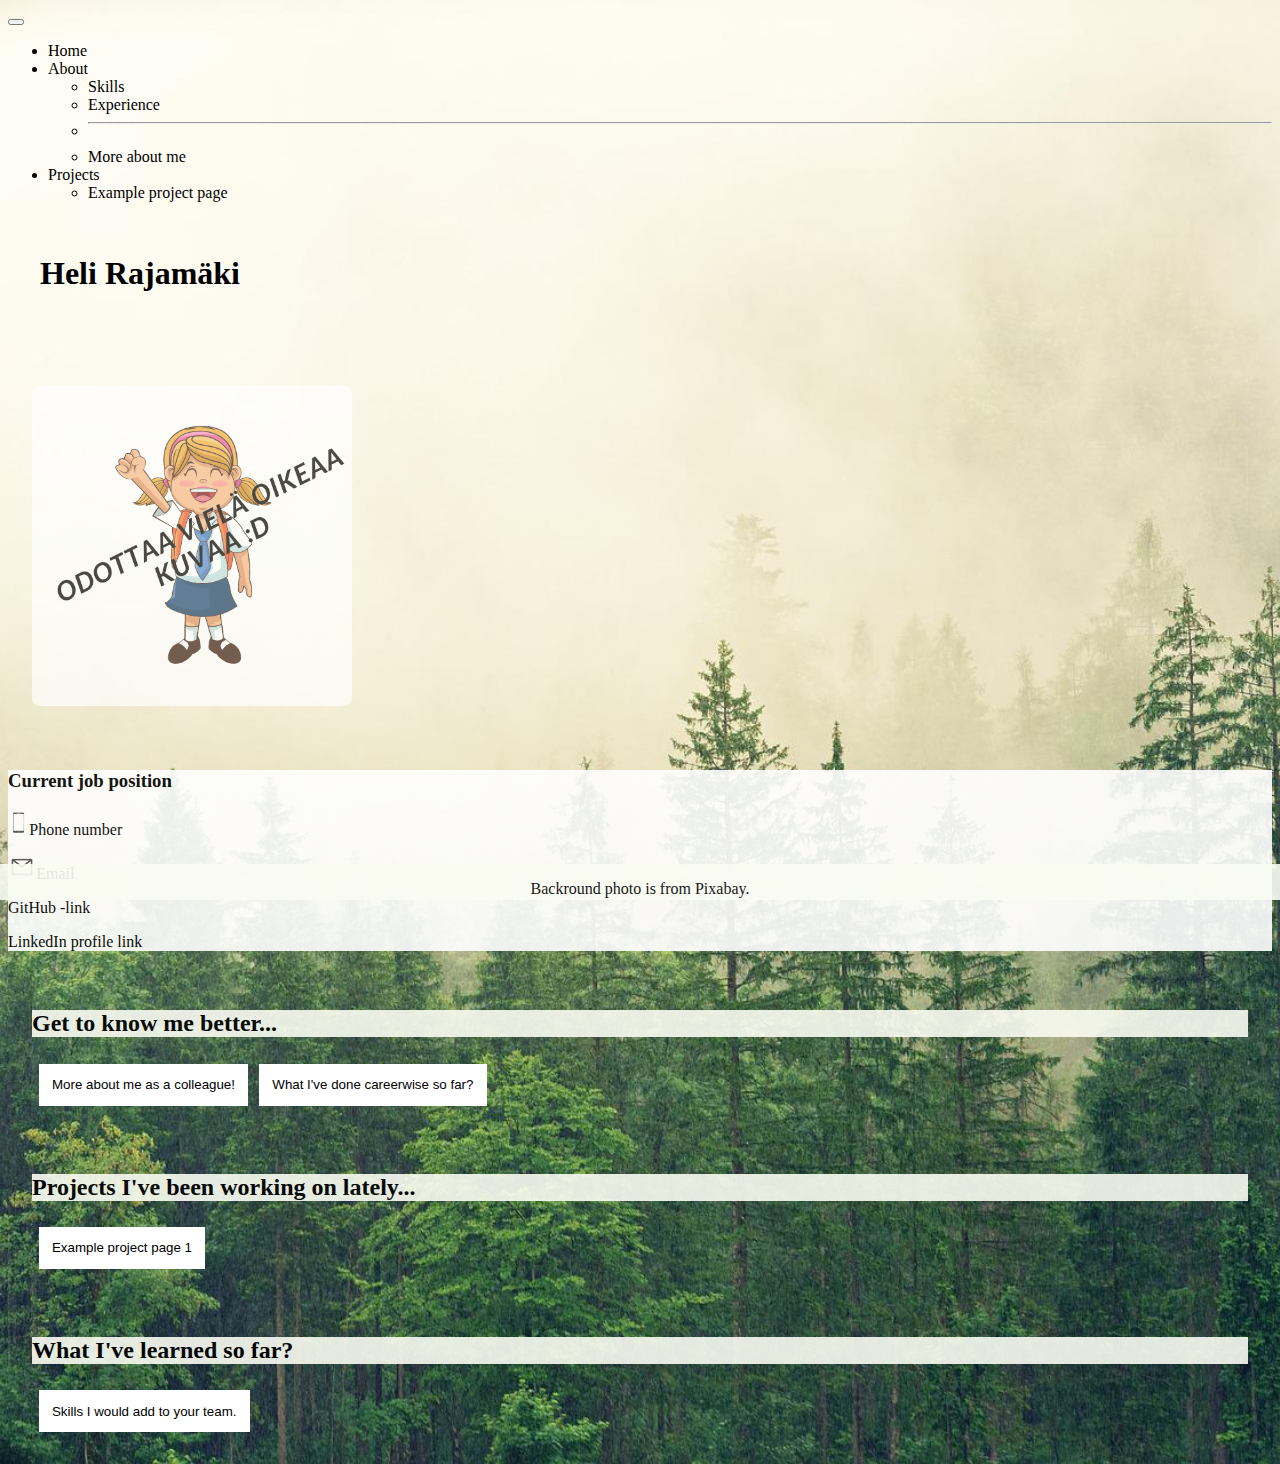
<file: bootstrap-teht/index.html>
<!doctype html>
<html lang="en">
  <head>
    <!-- Required meta tags -->
    <meta charset="utf-8">
    <meta name="viewport" content="width=device-width, initial-scale=1">

    <!-- Bootstrap CSS -->
    <link href="https://cdn.jsdelivr.net/npm/bootstrap@5.1.3/dist/css/bootstrap.min.css" rel="stylesheet" integrity="sha384-1BmE4kWBq78iYhFldvKuhfTAU6auU8tT94WrHftjDbrCEXSU1oBoqyl2QvZ6jIW3" crossorigin="anonymous">

    <!-- Loin itselleni cv-/portfoliosivun, itse sisältö ei ole vielä ihan valmis, mutta koodit ja koodien asettelut on kuten pitäisi. Bootstrapia
    on käytetty Navbareissa jokaisella sivulla sekä myös alasivuilla on hyödynnetty Accordionia, buttonit taas täällä etusivulla alempana. -->
    <title>Bootstrap-tehtävä</title>
    <!-- <link rel="stylesheet" href="css/styles.css"> -->

    <!-- Sassia on käytetty etusivun tyylitiedostoissa, etusivun CSS tiedostosta löytyy myös käytetyt selektorit >, []. -->

    <link rel="stylesheet" href="./css/scss/built-styles.css">

    <!-- Tämän sivun javascript-tiedostossa kurssin javascript-tehtävään liittyvää koodia! Kommentoinnit siitä js-tiedoston puolella. -->

    <script src="./javascript/javascript.js" defer></script>

    <!-- Tehtävä 3.1 Bootstrap: 
      
    Requirements:

    At least 3 pages that have different layouts (different amount of columns etc). Note that even though the layouts differ, maintain consistency in the style.
    Use at least following Bootstrap components: buttons, accordion and navbar. Feel free to choose other components as well. 
  
    Etusivu on 1. erilaisella layoutilla oleva sivu, jossa hyödynnetty Bootstrapia (Navbar & Buttonit).-->
    
  </head>
  <body>
      <!-- Bootstrap Navbar. -->
    <nav class="navbar navbar-expand-lg navbar-light bg-transparent">
        <div class="container-fluid">
          <a class="navbar-brand" href="#"></a>
          <button class="navbar-toggler" type="button" data-bs-toggle="collapse" data-bs-target="#navbarSupportedContent" aria-controls="navbarSupportedContent" aria-expanded="false" aria-label="Toggle navigation">
            <span class="navbar-toggler-icon"></span>
          </button>
          <div class="collapse navbar-collapse" id="navbarSupportedContent">
            <ul class="navbar-nav me-auto mb-2 mb-lg-0">
              <li class="nav-item">
                <a class="nav-link active" aria-current="page" href="#">Home</a>
              </li>
              <li class="nav-item dropdown">
                <a class="nav-link dropdown-toggle" href="#" id="navbarDropdown" role="button" data-bs-toggle="dropdown" aria-expanded="false">
                  About
                </a>
                <ul class="dropdown-menu" aria-labelledby="navbarDropdown">
                  <li><a class="dropdown-item" href="./pages/skills.html">Skills</a></li>
                  <li><a class="dropdown-item" href="./pages/experience.html">Experience</a></li>
                  <li><hr class="dropdown-divider"></li>
                  <li><a class="dropdown-item" href="./pages/aboutme.html">More about me</a></li>
                </ul>
              </li>
              <li class="nav-item dropdown">
                <a class="nav-link dropdown-toggle" href="#" id="navbarDropdown" role="button" data-bs-toggle="dropdown" aria-expanded="false">
                   Projects
                </a>
                <ul class="dropdown-menu" aria-labelledby="navbarDropdown">
                  <li><a class="dropdown-item" href="./pages/projectpageone.html">Example project page</a></li>
                  <!-- <li><a class="dropdown-item" href="#">Add some projects</a></li>
                  <li><hr class="dropdown-divider"></li>
                  <li><a class="dropdown-item" href="#">Other projects to mention</a></li> -->
                </ul>
              </li>
            </ul>
          </div>
        </div>
      </nav>
    <h1>Heli Rajamäki</h1>
    <div class="container">
        <div class="row">
          <div id = "mouseOut" class="col-md-4" onmouseout="mouseOutFunc()">
                <p><img src = "./images/skills/ODOTTAA VIELÄ OIKEAA KUVAA D.png" id = "profile_pic" onmouseenter="mouseEnterFunc()"></p>
            </div>
            <div class="col-md-8">
                <h2 id = "programmingQuote"></h2>
                <h3>Current job position</h3>
                <p><img src="./images/skills/phone.png">Phone number</p>
                <p><img src="./images/skills/email.png">Email</p>
                <p>GitHub -link</p>
                <p>LinkedIn profile link</p>
            </div>
        </div>
        <div class="row">
            <div class="col-md-4">
                <h2>Get to know me better...</h2>
                <!-- Buttoneiden koodeissa hyödynnetty bootstrapia. -->
                <button type="button" class="btn btn-light" target="button"><a href="./pages/aboutme.html">More about me as a colleague!</a></button>
                <button type="button" class="btn btn-light" target="button"><a href="./pages/experience.html">What I've done careerwise so far?</a></button>
            </div>
            <div class="col-md-4">
                <h2>Projects I've been working on lately...</h2>
                <button type="button" class="btn btn-light" target="button"><a href="./pages/projectpageone.html">Example project page 1</a></button>
            </div>
            <div class="col-md-4">
                <h2>What I've learned so far?</h2>
                <button type="button" class="btn btn-light" target="button"><a href="./pages/skills.html">Skills I would add to your team.</a></button>
            </div>
    </div>



    <div id = "footer">
        <p>Backround photo is from <a href="https://pixabay.com/fi/photos/mets%c3%a4-puita-sumu-havupuut-m%c3%a4nty-3622519/">Pixabay.</a></p>
    </div>

    <!-- Optional JavaScript; choose one of the two! -->

    <!-- Option 1: Bootstrap Bundle with Popper
    <script src="https://cdn.jsdelivr.net/npm/bootstrap@5.1.3/dist/js/bootstrap.bundle.min.js" integrity="sha384-ka7Sk0Gln4gmtz2MlQnikT1wXgYsOg+OMhuP+IlRH9sENBO0LRn5q+8nbTov4+1p" crossorigin="anonymous"></script> -->

    <!-- Option 2: Separate Popper and Bootstrap JS -->
    <script src="https://cdn.jsdelivr.net/npm/@popperjs/core@2.10.2/dist/umd/popper.min.js" integrity="sha384-7+zCNj/IqJ95wo16oMtfsKbZ9ccEh31eOz1HGyDuCQ6wgnyJNSYdrPa03rtR1zdB" crossorigin="anonymous"></script>
    <script src="https://cdn.jsdelivr.net/npm/bootstrap@5.1.3/dist/js/bootstrap.min.js" integrity="sha384-QJHtvGhmr9XOIpI6YVutG+2QOK9T+ZnN4kzFN1RtK3zEFEIsxhlmWl5/YESvpZ13" crossorigin="anonymous"></script>
  </body>
</html>
</file>
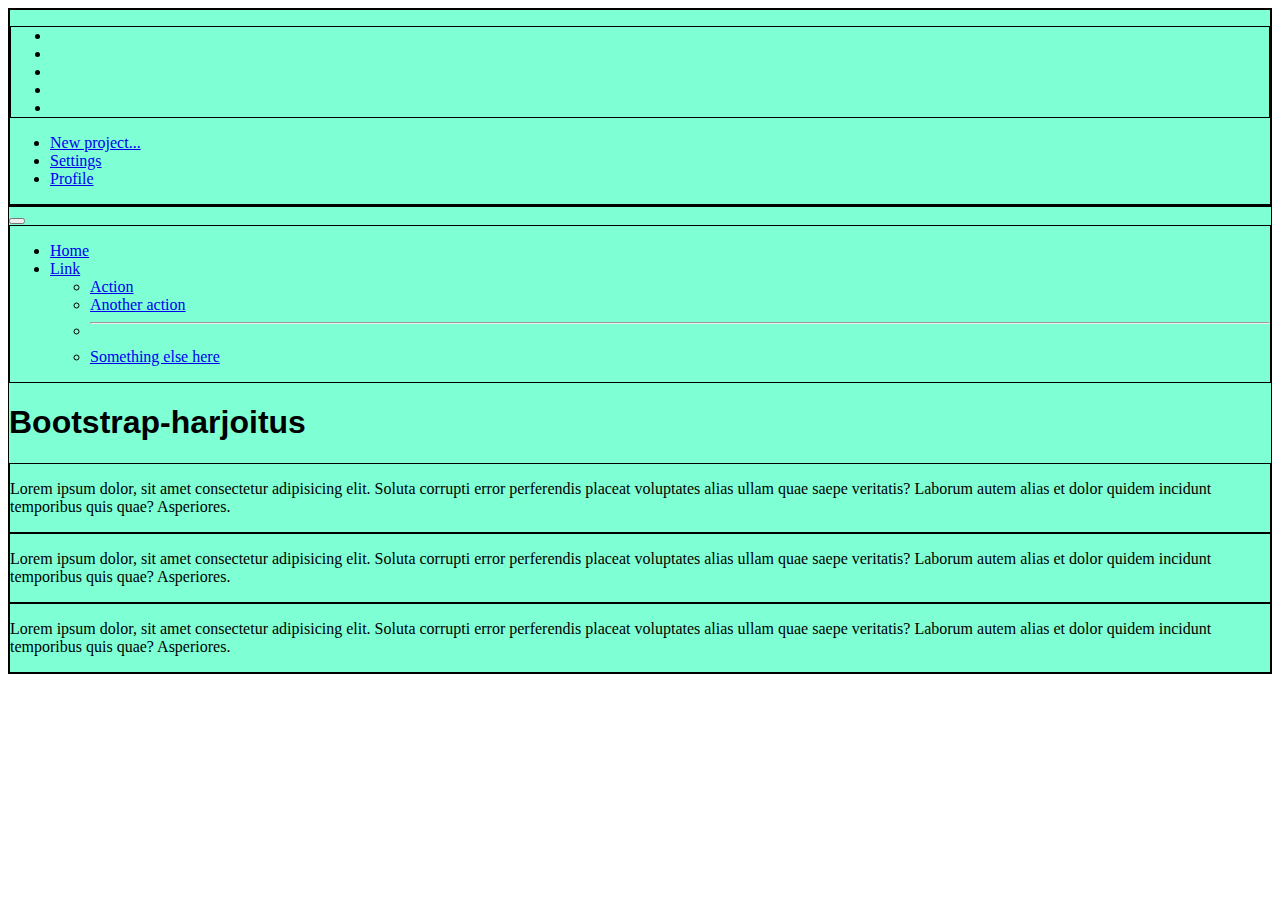
<file: bootstrap3103/index.html>
<!DOCTYPE html>
<html lang="en">
<head>
    <meta charset="UTF-8">
    <meta http-equiv="X-UA-Compatible" content="IE=edge">
    <meta name="viewport" content="width=device-width, initial-scale=1.0">
    <title>Bootstrap-harjoitus</title>
    <!-- Bootstrap CSS file -->
    <link href="https://cdn.jsdelivr.net/npm/bootstrap@5.1.3/dist/css/bootstrap.min.css" 
    rel="stylesheet" integrity="sha384-1BmE4kWBq78iYhFldvKuhfTAU6auU8tT94WrHftjDbrCEXSU1oBoqyl2QvZ6jIW3" 
    crossorigin="anonymous">
    <link rel = "stylesheet" href = "styles.css">
</head>
<body>
    <div class="container-fluid">
    <div class="row">
        <div class="col-sm-auto bg-light sticky-top">
            <div class="d-flex flex-sm-column flex-row flex-nowrap bg-light align-items-center sticky-top">
                <a href="/" class="d-block p-3 link-dark text-decoration-none" title="" data-bs-toggle="tooltip" data-bs-placement="right" data-bs-original-title="Icon-only">
                    <i class="bi-bootstrap fs-1"></i>
                </a>
                <ul class="nav nav-pills nav-flush flex-sm-column flex-row flex-nowrap mb-auto mx-auto text-center align-items-center">
                    <li class="nav-item">
                        <a href="#" class="nav-link py-3 px-2" title="" data-bs-toggle="tooltip" data-bs-placement="right" data-bs-original-title="Home">
                            <i class="bi-house fs-1"></i>
                        </a>
                    </li>
                    <li>
                        <a href="#" class="nav-link py-3 px-2" title="" data-bs-toggle="tooltip" data-bs-placement="right" data-bs-original-title="Dashboard">
                            <i class="bi-speedometer2 fs-1"></i>
                        </a>
                    </li>
                    <li>
                        <a href="#" class="nav-link py-3 px-2" title="" data-bs-toggle="tooltip" data-bs-placement="right" data-bs-original-title="Orders">
                            <i class="bi-table fs-1"></i>
                        </a>
                    </li>
                    <li>
                        <a href="#" class="nav-link py-3 px-2" title="" data-bs-toggle="tooltip" data-bs-placement="right" data-bs-original-title="Products">
                            <i class="bi-heart fs-1"></i>
                        </a>
                    </li>
                    <li>
                        <a href="#" class="nav-link py-3 px-2" title="" data-bs-toggle="tooltip" data-bs-placement="right" data-bs-original-title="Customers">
                            <i class="bi-people fs-1"></i>
                        </a>
                    </li>
                </ul>
                <div class="dropdown">
                    <a href="#" class="d-flex align-items-center justify-content-center p-3 link-dark text-decoration-none dropdown-toggle" id="dropdownUser3" data-bs-toggle="dropdown" aria-expanded="false">
                        <i class="bi-person-circle h2"></i>
                    </a>
                    <ul class="dropdown-menu text-small shadow" aria-labelledby="dropdownUser3">
                        <li><a class="dropdown-item" href="#">New project...</a></li>
                        <li><a class="dropdown-item" href="#">Settings</a></li>
                        <li><a class="dropdown-item" href="#">Profile</a></li>
                    </ul>
                </div>
            </div>
        </div>
        <div class="col-sm p-3 min-vh-100">
            <!-- content -->

    <nav class="navbar navbar-expand-lg navbar-light bg-light">
        <div class="container-fluid">
          <a class="navbar-brand" href="#"></a>
          <button class="navbar-toggler" type="button" data-bs-toggle="collapse" data-bs-target="#navbarSupportedContent" aria-controls="navbarSupportedContent" aria-expanded="false" aria-label="Toggle navigation">
            <span class="navbar-toggler-icon"></span>
          </button>
          <div class="collapse navbar-collapse" id="navbarSupportedContent">
            <ul class="navbar-nav me-auto mb-2 mb-lg-0">
              <li class="nav-item">
                <a class="nav-link active" aria-current="page" href="#">Home</a>
              </li>
              <li class="nav-item">
                <a class="nav-link" href="#">Link</a>
              </li>
                <ul class="dropdown-menu" aria-labelledby="navbarDropdown">
                  <li><a class="dropdown-item" href="#">Action</a></li>
                  <li><a class="dropdown-item" href="#">Another action</a></li>
                  <li><hr class="dropdown-divider"></li>
                  <li><a class="dropdown-item" href="#">Something else here</a></li>
                </ul>
              </li>
            </ul>
          </div>
        </div>
      </nav>
    <h1>Bootstrap-harjoitus</h1>
    <div class = "container">
        <div class = "row">
            <div class = "col-md-6">
                <p>Lorem ipsum dolor, sit amet consectetur adipisicing elit. 
                Soluta corrupti error perferendis placeat voluptates alias ullam quae saepe veritatis? 
                Laborum autem alias et dolor quidem incidunt temporibus quis quae? Asperiores.</p>
                </div>
            <div class = "col-md-3">
                    <p>Lorem ipsum dolor, sit amet consectetur adipisicing elit. 
                    Soluta corrupti error perferendis placeat voluptates alias ullam quae saepe veritatis? 
                    Laborum autem alias et dolor quidem incidunt temporibus quis quae? Asperiores.</p>
                    </div>
            <div class = "col-md-3">
                        <p>Lorem ipsum dolor, sit amet consectetur adipisicing elit. 
                        Soluta corrupti error perferendis placeat voluptates alias ullam quae saepe veritatis? 
                        Laborum autem alias et dolor quidem incidunt temporibus quis quae? Asperiores.</p>
                        </div>
        </div>
    </div>
    <!-- Bootstrap JS file -->
    <script src="https://cdn.jsdelivr.net/npm/bootstrap@5.1.3/dist/js/bootstrap.bundle.min.js" 
    integrity="sha384-ka7Sk0Gln4gmtz2MlQnikT1wXgYsOg+OMhuP+IlRH9sENBO0LRn5q+8nbTov4+1p" 
    crossorigin="anonymous"></script>

</div>
</div>
</div>

</body>
</html>
</file>
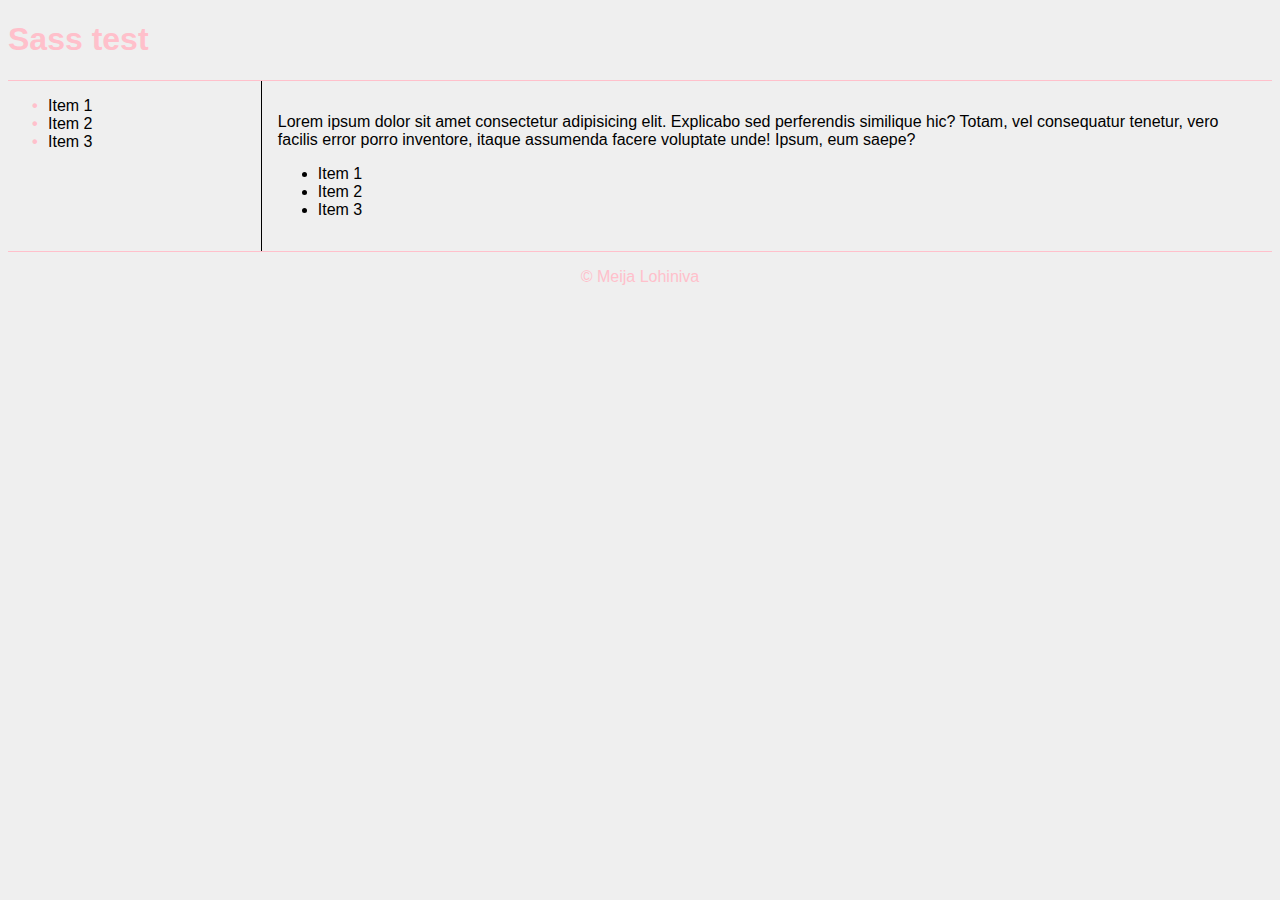
<file: sass1204/index.html>
<!DOCTYPE html>
<html lang="en">
<head>
    <meta charset="UTF-8">
    <meta http-equiv="X-UA-Compatible" content="IE=edge">
    <meta name="viewport" content="width=device-width, initial-scale=1.0">
    <title>Sass test</title>
    <link rel="stylesheet" href="css/styles.css">
    <!--<link rel="stylesheet" href="/css/scss/styles_processed.css">-->
</head>
<body>
    <header>
        <h1>Sass test</h1>
    </header>
    <main>
        <div class="left">
            <ul>
                <li>Item 1</li>
                <li>Item 2</li>
                <li>Item 3</li>
            </ul>
        </div>
        <div class="right">
            <div>
                <p>Lorem ipsum dolor sit amet consectetur adipisicing elit. Explicabo sed perferendis similique hic? Totam, vel consequatur tenetur, vero facilis error porro inventore, itaque assumenda facere voluptate unde! Ipsum, eum saepe?</p>
                <ul>
                    <li>Item 1</li>
                    <li>Item 2</li>
                    <li>Item 3</li>
                </ul>
            </div>
        </div>
    </main>
    <footer>
        <span>&copy; Meija Lohiniva</span>
    </footer>
</body>
</html>
</file>
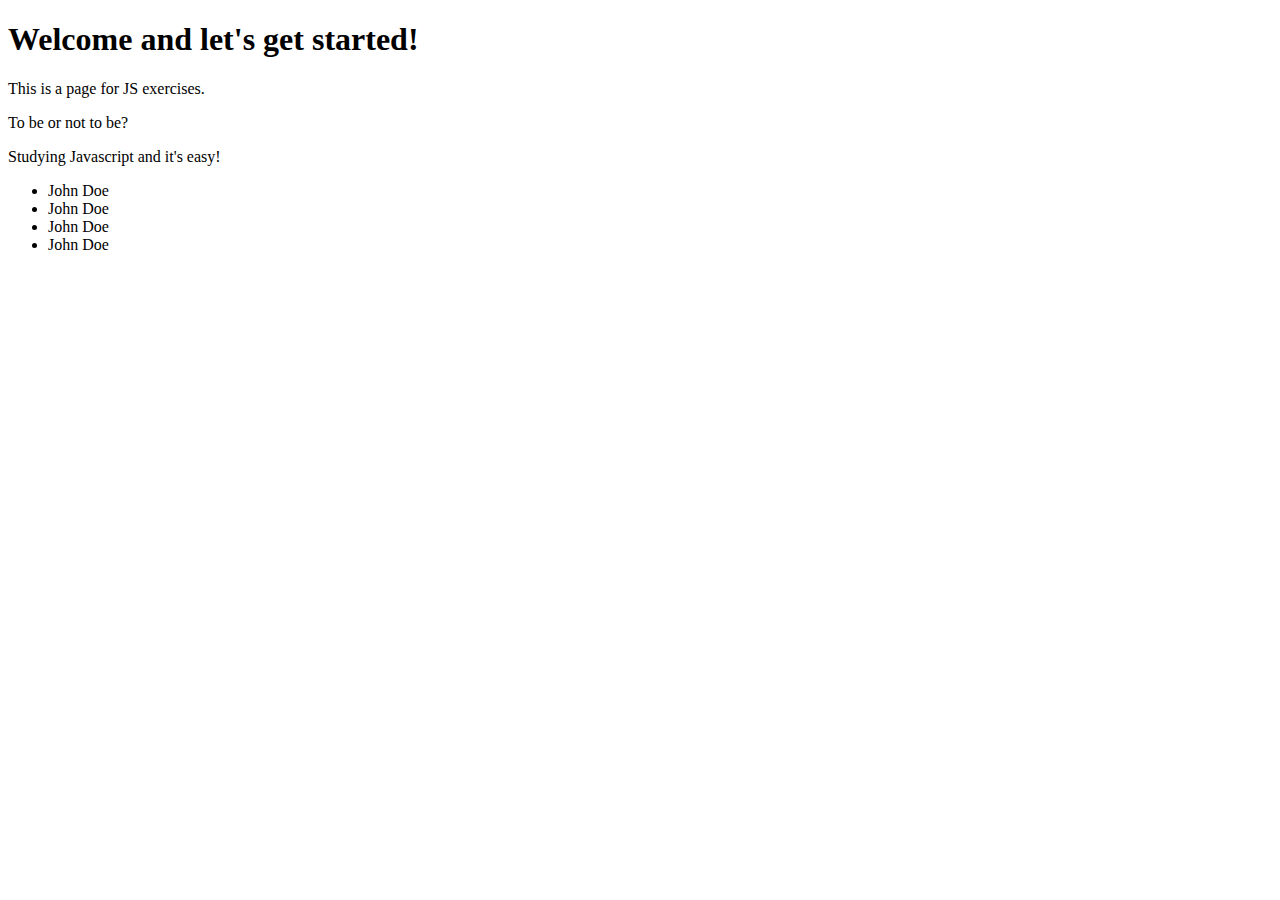
<file: luennoilla tehtyjä tehtäviä/Document.html>
<!DOCTYPE html>
<!-- saved from url=(0089)https://moodle.oulu.fi/pluginfile.php/1097564/mod_resource/content/2/domManipulation.html -->
<html lang="en"><head><meta http-equiv="Content-Type" content="text/html; charset=UTF-8">
    
    <meta http-equiv="X-UA-Compatible" content="IE=edge">
    <meta name="viewport" content="width=device-width, initial-scale=1.0">
    <title>Document</title>
    <script src="code.js" defer></script>
</head>
<body>
    <div id="content">
        <h1>Welcome and let's get started!</h1>

        <p>This is a page for JS exercises. </p>

        <article>
            <p class="basic">To be or not to be?</p>
            <p>Studying Javascript and it's easy!</p>
        </article>

        <ul>
            <li class="basic">January</li>
            <li>February</li>
            <li>March</li>
            <li>April</li>
        </ul>
    </div>

</body></html>
</file>
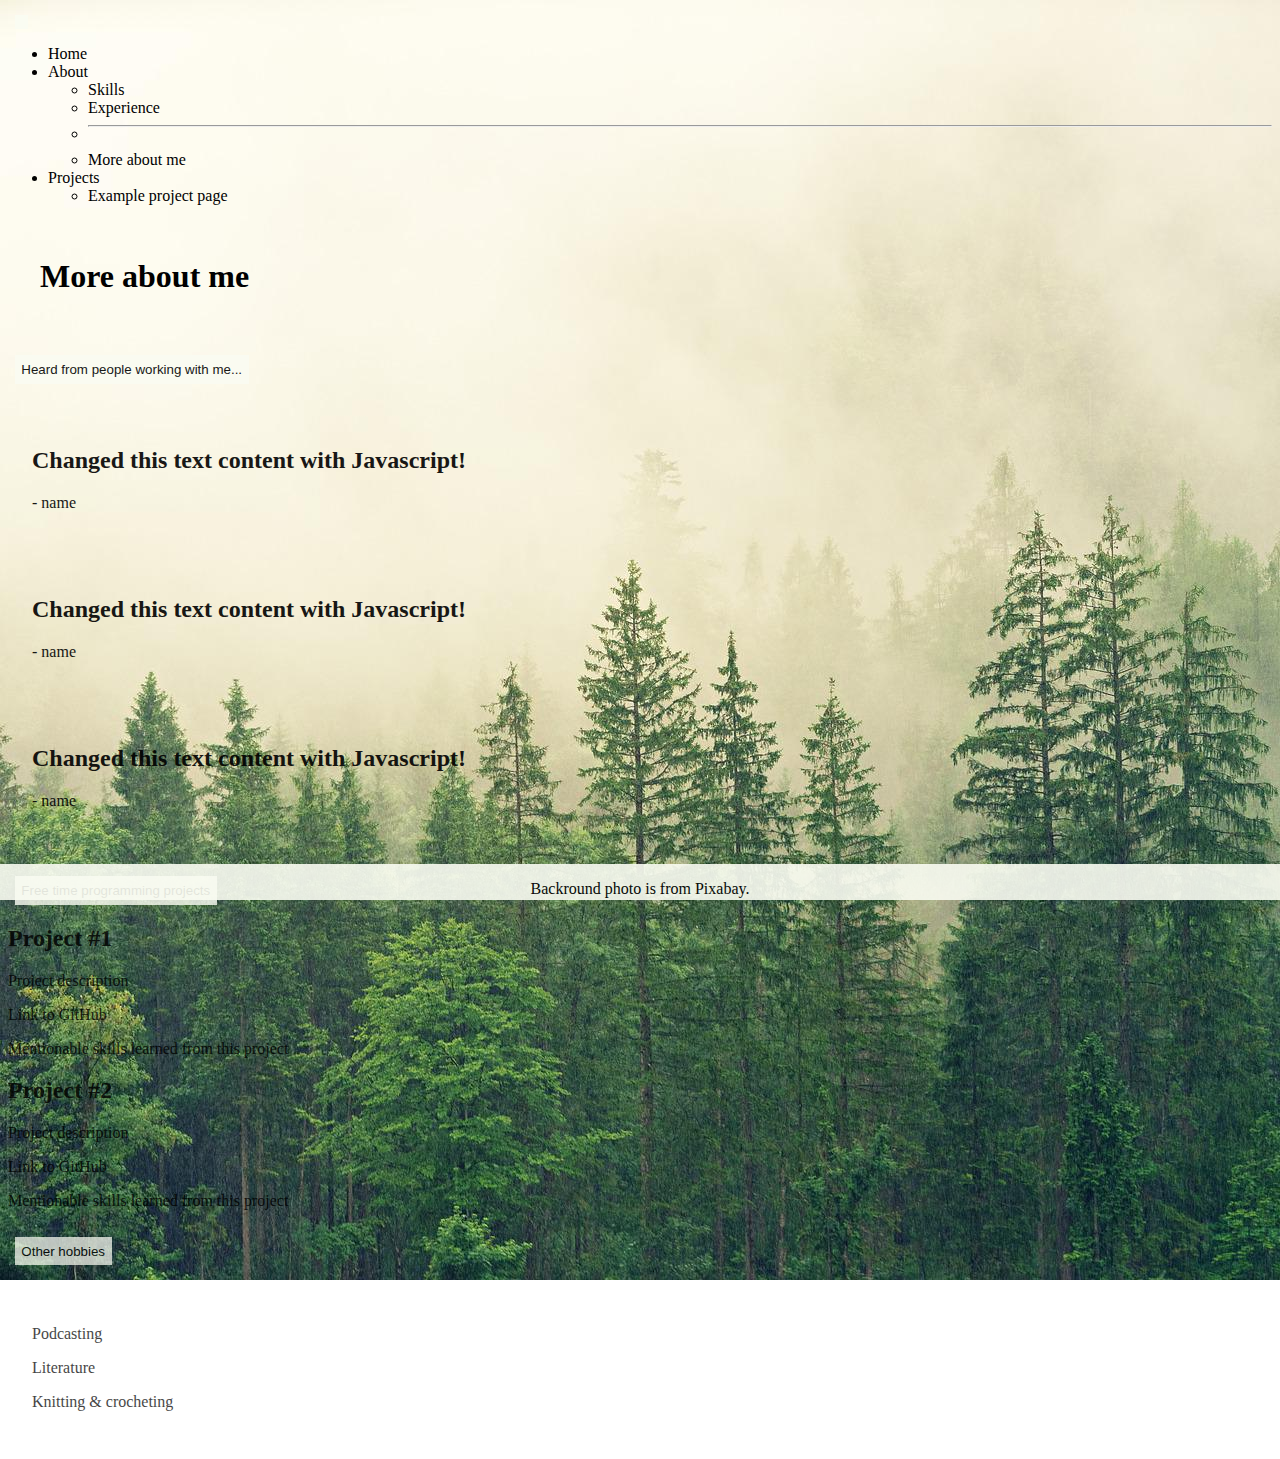
<file: bootstrap-teht/pages/aboutme.html>
<!doctype html>
<html lang="en">
  <head>
    <!-- Required meta tags -->
    <meta charset="utf-8">
    <meta name="viewport" content="width=device-width, initial-scale=1">

    <!-- Bootstrap CSS -->
    <link href="https://cdn.jsdelivr.net/npm/bootstrap@5.1.3/dist/css/bootstrap.min.css" rel="stylesheet" integrity="sha384-1BmE4kWBq78iYhFldvKuhfTAU6auU8tT94WrHftjDbrCEXSU1oBoqyl2QvZ6jIW3" crossorigin="anonymous">

       <!-- Sivun asettelu tehty vain Bootstrapin accordionin avulla, niiden alla tosin hyödynnetty vielä rivitystä ja kolumneja koodissa. -->
    <title>Bootstrap-tehtävä</title>
    <link rel="stylesheet" href="../pages/pages css/pagestyles.css">
    <script src="../pages/js/code.js" defer></script>

    <!-- Tehtävä 3.1 Bootstrap: 
      
    Requirements:

    At least 3 pages that have different layouts (different amount of columns etc). Note that even though the layouts differ, maintain consistency in the style.
    Use at least following Bootstrap components: buttons, accordion and navbar. Feel free to choose other components as well. 
  
    About me -sivu on 2. erilaisella layoutilla oleva sivu, jossa hyödynnetty Bootstrapia (Navbar & Accordion).-->
    
  </head>
  <body>
      <!-- Bootstrap navbar. -->
    <nav class="navbar navbar-expand-lg navbar-light bg-transparent">
        <div class="container-fluid">
          <a class="navbar-brand" href="#"></a>
          <button class="navbar-toggler" type="button" data-bs-toggle="collapse" data-bs-target="#navbarSupportedContent" aria-controls="navbarSupportedContent" aria-expanded="false" aria-label="Toggle navigation">
            <span class="navbar-toggler-icon"></span>
          </button>
          <div class="collapse navbar-collapse" id="navbarSupportedContent">
            <ul class="navbar-nav me-auto mb-2 mb-lg-0">
              <li class="nav-item">
                <a class="nav-link active" aria-current="page" href="../index.html">Home</a>
              </li>
              <li class="nav-item dropdown">
                <a class="nav-link dropdown-toggle" href="#" id="navbarDropdown" role="button" data-bs-toggle="dropdown" aria-expanded="false">
                  About
                </a>
                <ul class="dropdown-menu" aria-labelledby="navbarDropdown">
                  <li><a class="dropdown-item" href="../pages/skills.html">Skills</a></li>
                  <li><a class="dropdown-item" href="../pages/experience.html">Experience</a></li>
                  <li><hr class="dropdown-divider"></li>
                  <li><a class="dropdown-item" href="../pages/aboutme.html">More about me</a></li>
                </ul>
              </li>
              <li class="nav-item dropdown">
                <a class="nav-link dropdown-toggle" href="#" id="navbarDropdown" role="button" data-bs-toggle="dropdown" aria-expanded="false">
                   Projects
                </a>
                <ul class="dropdown-menu" aria-labelledby="navbarDropdown">
                  <li><a class="dropdown-item" href="../pages/projectpageone.html">Example project page</a></li>
                  <!-- <li><a class="dropdown-item" href="#">Add some projects</a></li>
                  <li><hr class="dropdown-divider"></li>
                  <li><a class="dropdown-item" href="#">Other projects to mention</a></li> -->
                </ul>
              </li>
            </ul>
          </div>
        </div>
      </nav>
      <!-- Accordion, taas kerran sen sisäiset rivitykset ja kolumnit. -->
      <h1>More about me</h1>
      <div class="accordion accordion-flush" id="accordionFlushExample">
        <div class="accordion-item">
          <h2 class="accordion-header" id="flush-headingOne">
            <button class="accordion-button collapsed" type="button" data-bs-toggle="collapse" data-bs-target="#flush-collapseOne" aria-expanded="false" aria-controls="flush-collapseOne">
              Heard from people working with me...
            </button>
            <!-- Lainaukset, joita muokataan JavaScriptissä. -->
          </h2>
          <div id="flush-collapseOne" class="accordion-collapse collapse" aria-labelledby="flush-headingOne" data-bs-parent="#accordionFlushExample">
            <div class="accordion-body">       
              <div class="row">
                <div class="col-md-4">
                    <h2 class="quotes">"Quote 1"</h2><p>- name</p>
                </div>
                <div class="col-md-4">
                    <h2 class="quotes">"Quote 2"</h2><p>- name</p>
                </div>
                <div class="col-md-4">
                    <h2 class="quotes">Quote 3"</h2><p>- name</p>
                </div>
            </div>
          </div>
        </div>
        <div class="accordion-item">
          <h2 class="accordion-header" id="flush-headingTwo">
            <button class="accordion-button collapsed" type="button" data-bs-toggle="collapse" data-bs-target="#flush-collapseTwo" aria-expanded="false" aria-controls="flush-collapseTwo">
              Free time programming projects
            </button>
          </h2>
          <div id="flush-collapseTwo" class="accordion-collapse collapse" aria-labelledby="flush-headingTwo" data-bs-parent="#accordionFlushExample">
            <div class="accordion-body">      
                <div class="row">
                <div class="col-md-6">
                    <h2>Project #1</h2>
                        <p>Project description</p>
                        <p>Link to GitHub</p>
                        <p>Mentionable skills learned from this project</p>
                </div>
                <div class="col-md-6">
                    <h2>Project #2</h2>
                        <p>Project description</p>
                        <p>Link to GitHub</p>
                        <p>Mentionable skills learned from this project</p>
                </div>
                </div>
            </div>
        </div>
        <div class="accordion-item">
          <h2 class="accordion-header" id="flush-headingThree">
            <button class="accordion-button collapsed" type="button" data-bs-toggle="collapse" data-bs-target="#flush-collapseThree" aria-expanded="false" aria-controls="flush-collapseThree">
              Other hobbies
            </button>
          </h2>
          <div id="flush-collapseThree" class="accordion-collapse collapse" aria-labelledby="flush-headingThree" data-bs-parent="#accordionFlushExample">
            <div class="accordion-body">    
                <div class="row">
                <div class="col-md-4">
                    <p>Podcasting</p>
                    <p>Literature</p>
                    <p>Knitting & crocheting</p>
            </div>
            </div>
            </div>
          </div>
        </div>
      </div>
    </div>

    <div id = "footer">
        <p>Backround photo is from <a href="https://pixabay.com/fi/photos/mets%c3%a4-puita-sumu-havupuut-m%c3%a4nty-3622519/">Pixabay.</a></p>
    </div>

    <!-- Optional JavaScript; choose one of the two! -->

    <!-- Option 1: Bootstrap Bundle with Popper
    <script src="https://cdn.jsdelivr.net/npm/bootstrap@5.1.3/dist/js/bootstrap.bundle.min.js" integrity="sha384-ka7Sk0Gln4gmtz2MlQnikT1wXgYsOg+OMhuP+IlRH9sENBO0LRn5q+8nbTov4+1p" crossorigin="anonymous"></script> -->

    <!-- Option 2: Separate Popper and Bootstrap JS -->
    <script src="https://cdn.jsdelivr.net/npm/@popperjs/core@2.10.2/dist/umd/popper.min.js" integrity="sha384-7+zCNj/IqJ95wo16oMtfsKbZ9ccEh31eOz1HGyDuCQ6wgnyJNSYdrPa03rtR1zdB" crossorigin="anonymous"></script>
    <script src="https://cdn.jsdelivr.net/npm/bootstrap@5.1.3/dist/js/bootstrap.min.js" integrity="sha384-QJHtvGhmr9XOIpI6YVutG+2QOK9T+ZnN4kzFN1RtK3zEFEIsxhlmWl5/YESvpZ13" crossorigin="anonymous"></script>
  </body>
</html>
</file>
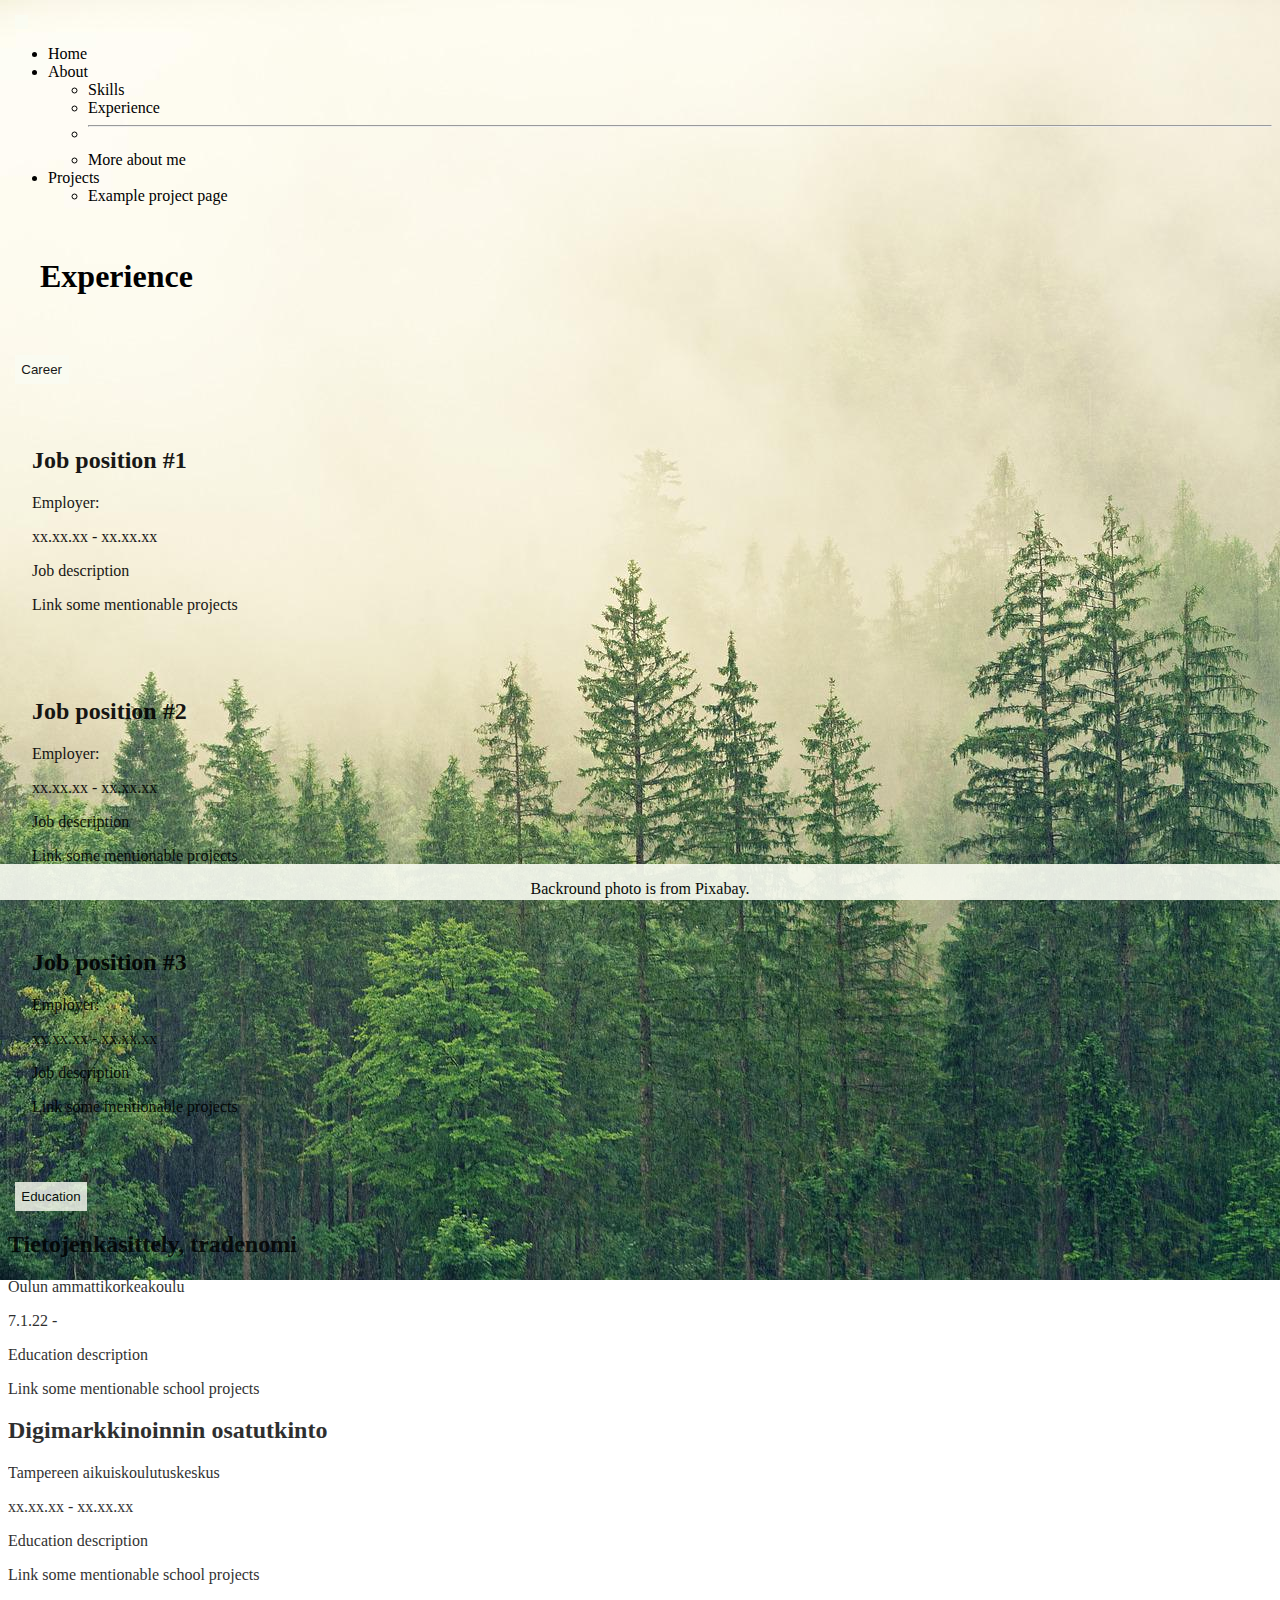
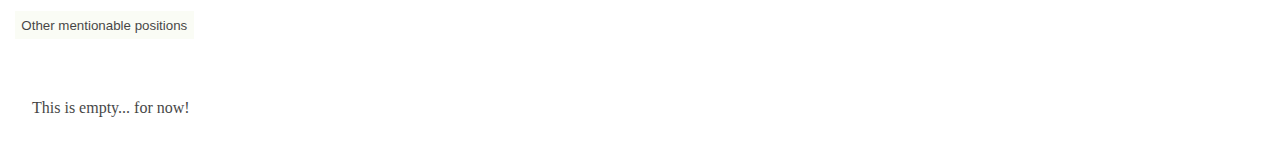
<file: bootstrap-teht/pages/experience.html>
<!doctype html>
<html lang="en">
  <head>
    <!-- Required meta tags -->
    <meta charset="utf-8">
    <meta name="viewport" content="width=device-width, initial-scale=1">

    <!-- Bootstrap CSS -->
    <link href="https://cdn.jsdelivr.net/npm/bootstrap@5.1.3/dist/css/bootstrap.min.css" rel="stylesheet" integrity="sha384-1BmE4kWBq78iYhFldvKuhfTAU6auU8tT94WrHftjDbrCEXSU1oBoqyl2QvZ6jIW3" crossorigin="anonymous">

    <!-- Sivun asettelu tehty vain Bootstrapin accordionin avulla, niiden alla tosin hyödynnetty vielä rivitystä ja kolumneja koodissa. -->
    
    <title>Bootstrap-tehtävä</title>
    <link rel="stylesheet" href="../pages/pages css/pagestyles.css">
  </head>
  <body>
      <!-- Bootstrap navbar. -->
    <nav class="navbar navbar-expand-lg navbar-light bg-transparent">
        <div class="container-fluid">
          <a class="navbar-brand" href="#"></a>
          <button class="navbar-toggler" type="button" data-bs-toggle="collapse" data-bs-target="#navbarSupportedContent" aria-controls="navbarSupportedContent" aria-expanded="false" aria-label="Toggle navigation">
            <span class="navbar-toggler-icon"></span>
          </button>
          <div class="collapse navbar-collapse" id="navbarSupportedContent">
            <ul class="navbar-nav me-auto mb-2 mb-lg-0">
              <li class="nav-item">
                <a class="nav-link active" aria-current="page" href="../index.html">Home</a>
              </li>
              <li class="nav-item dropdown">
                <a class="nav-link dropdown-toggle" href="#" id="navbarDropdown" role="button" data-bs-toggle="dropdown" aria-expanded="false">
                  About
                </a>
                <ul class="dropdown-menu" aria-labelledby="navbarDropdown">
                  <li><a class="dropdown-item" href="../pages/skills.html">Skills</a></li>
                  <li><a class="dropdown-item" href="../pages/experience.html">Experience</a></li>
                  <li><hr class="dropdown-divider"></li>
                  <li><a class="dropdown-item" href="../pages/aboutme.html">More about me</a></li>
                </ul>
              </li>
              <li class="nav-item dropdown">
                <a class="nav-link dropdown-toggle" href="#" id="navbarDropdown" role="button" data-bs-toggle="dropdown" aria-expanded="false">
                   Projects
                </a>
                <ul class="dropdown-menu" aria-labelledby="navbarDropdown">
                  <li><a class="dropdown-item" href="../pages/projectpageone.html">Example project page</a></li>
                  <!-- <li><a class="dropdown-item" href="#">Add some projects</a></li>
                  <li><hr class="dropdown-divider"></li>
                  <li><a class="dropdown-item" href="#">Other projects to mention</a></li> -->
                </ul>
              </li>
            </ul>
          </div>
        </div>
      </nav>
      <!-- Accordion, taas sen sisäiset rivitykset & kolumnit. -->
      <h1>Experience</h1>
      <div class="accordion accordion-flush" id="accordionFlushExample">
        <div class="accordion-item">
          <h2 class="accordion-header" id="flush-headingOne">
            <button class="accordion-button collapsed" type="button" data-bs-toggle="collapse" data-bs-target="#flush-collapseOne" aria-expanded="false" aria-controls="flush-collapseOne">
              Career
            </button>
          </h2>
          <div id="flush-collapseOne" class="accordion-collapse collapse" aria-labelledby="flush-headingOne" data-bs-parent="#accordionFlushExample">
            <div class="accordion-body">       <div class="row">
                <div class="col-md-4">
                    <h2>Job position #1</h2>
                        <p>Employer:</p>
                        <p>xx.xx.xx - xx.xx.xx</p>
                        <p>Job description</p>
                        <p>Link some mentionable projects</p>
                </div>
                <div class="col-md-4">
                    <h2>Job position #2</h2>
                    <p>Employer:</p>
                    <p>xx.xx.xx - xx.xx.xx</p>
                    <p>Job description</p>
                    <p>Link some mentionable projects</p>
                </div>
                <div class="col-md-4">
                    <h2>Job position #3</h2>
                    <p>Employer:</p>
                        <p>xx.xx.xx - xx.xx.xx</p>
                        <p>Job description</p>
                        <p>Link some mentionable projects</p>
                </div>
            </div>
          </div>
        </div>
        <div class="accordion-item">
          <h2 class="accordion-header" id="flush-headingTwo">
            <button class="accordion-button collapsed" type="button" data-bs-toggle="collapse" data-bs-target="#flush-collapseTwo" aria-expanded="false" aria-controls="flush-collapseTwo">
              Education
            </button>
          </h2>
          <div id="flush-collapseTwo" class="accordion-collapse collapse" aria-labelledby="flush-headingTwo" data-bs-parent="#accordionFlushExample">
            <div class="accordion-body">      
                <div class="row">
                <div class="col-md-6">
                    <h2>Tietojenkäsittely, tradenomi</h2>
                        <p>Oulun ammattikorkeakoulu</p>
                        <p>7.1.22 -</p>
                        <p>Education description</p>
                        <p>Link some mentionable school projects</p>
                </div>
                <div class="col-md-6">
                    <h2>Digimarkkinoinnin osatutkinto</h2>
                        <p>Tampereen aikuiskoulutuskeskus</p>
                        <p>xx.xx.xx - xx.xx.xx</p>
                        <p>Education description</p>
                        <p>Link some mentionable school projects</p>
                </div>
                </div>
            </div>
        </div>
        <div class="accordion-item">
          <h2 class="accordion-header" id="flush-headingThree">
            <button class="accordion-button collapsed" type="button" data-bs-toggle="collapse" data-bs-target="#flush-collapseThree" aria-expanded="false" aria-controls="flush-collapseThree">
              Other mentionable positions
            </button>
          </h2>
          <div id="flush-collapseThree" class="accordion-collapse collapse" aria-labelledby="flush-headingThree" data-bs-parent="#accordionFlushExample">
            <div class="accordion-body">    
                <div class="row">
                <div class="col-md-4">
                <p>This is empty... for now!</p>
            </div>
            </div>
            </div>
          </div>
        </div>
      </div>
    </div>

    <div id = "footer">
        <p>Backround photo is from <a href="https://pixabay.com/fi/photos/mets%c3%a4-puita-sumu-havupuut-m%c3%a4nty-3622519/">Pixabay.</a></p>
    </div>

    <!-- Optional JavaScript; choose one of the two! -->

    <!-- Option 1: Bootstrap Bundle with Popper
    <script src="https://cdn.jsdelivr.net/npm/bootstrap@5.1.3/dist/js/bootstrap.bundle.min.js" integrity="sha384-ka7Sk0Gln4gmtz2MlQnikT1wXgYsOg+OMhuP+IlRH9sENBO0LRn5q+8nbTov4+1p" crossorigin="anonymous"></script> -->

    <!-- Option 2: Separate Popper and Bootstrap JS -->
    <script src="https://cdn.jsdelivr.net/npm/@popperjs/core@2.10.2/dist/umd/popper.min.js" integrity="sha384-7+zCNj/IqJ95wo16oMtfsKbZ9ccEh31eOz1HGyDuCQ6wgnyJNSYdrPa03rtR1zdB" crossorigin="anonymous"></script>
    <script src="https://cdn.jsdelivr.net/npm/bootstrap@5.1.3/dist/js/bootstrap.min.js" integrity="sha384-QJHtvGhmr9XOIpI6YVutG+2QOK9T+ZnN4kzFN1RtK3zEFEIsxhlmWl5/YESvpZ13" crossorigin="anonymous"></script>
  </body>
</html>
</file>
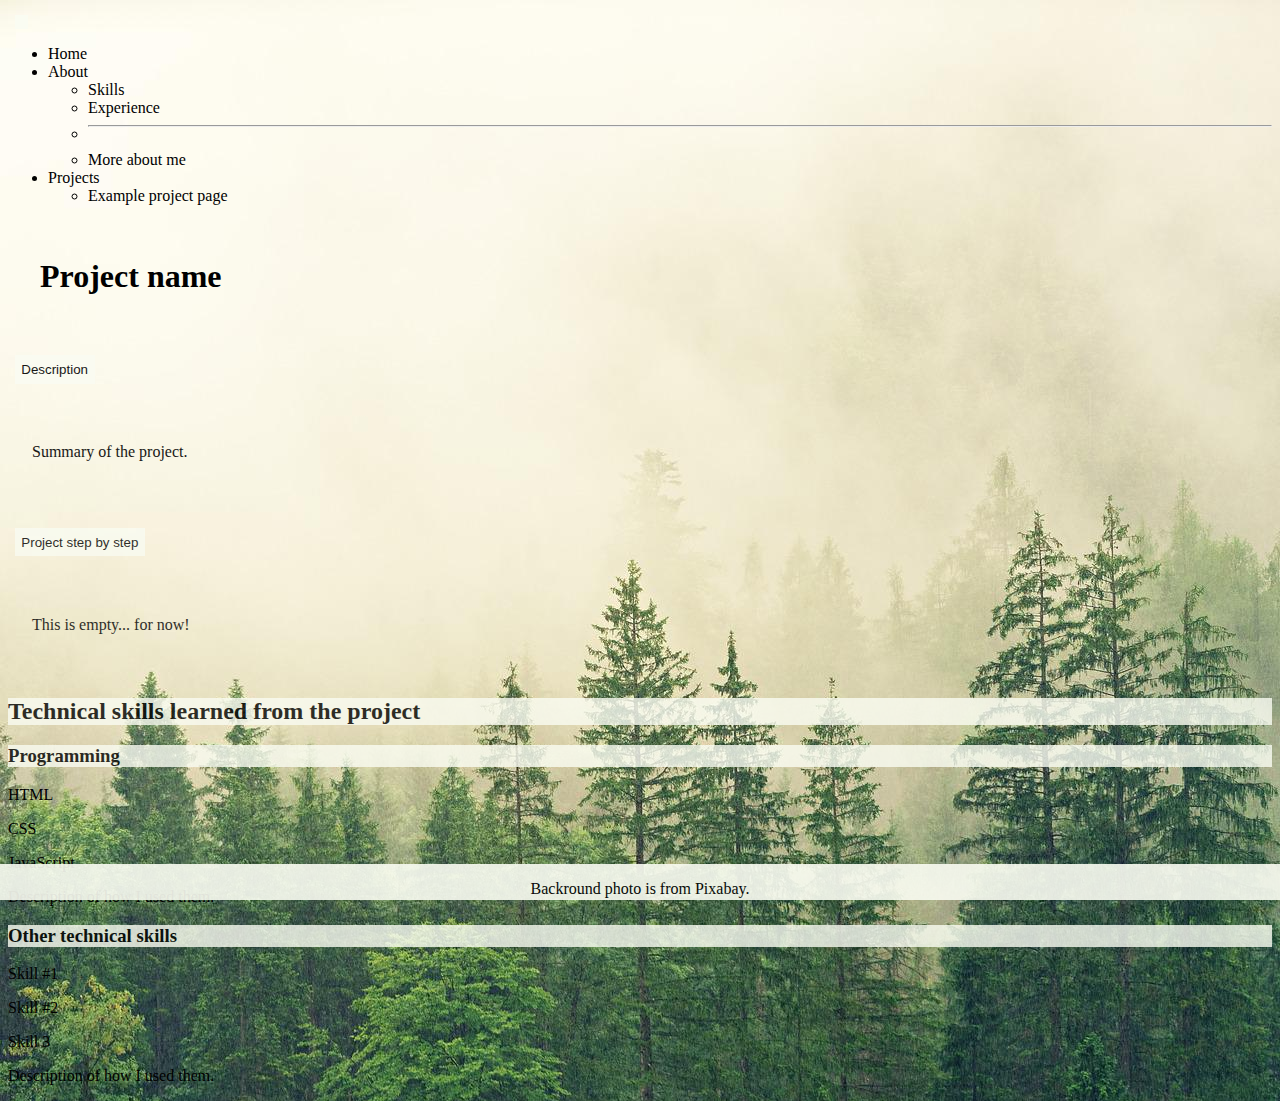
<file: bootstrap-teht/pages/projectpageone.html>
<!doctype html>
<html lang="en">
  <head>
    <!-- Required meta tags -->
    <meta charset="utf-8">
    <meta name="viewport" content="width=device-width, initial-scale=1">

    <!-- Bootstrap CSS -->
    <link href="https://cdn.jsdelivr.net/npm/bootstrap@5.1.3/dist/css/bootstrap.min.css" rel="stylesheet" integrity="sha384-1BmE4kWBq78iYhFldvKuhfTAU6auU8tT94WrHftjDbrCEXSU1oBoqyl2QvZ6jIW3" crossorigin="anonymous">
    <!-- Sivun asettelu on Bootstrapilla tehty accordion sekä rivittämisen avulla luotu kaksi vierekkäistä kolumnia sivun alas. -->
    <title>Bootstrap-tehtävä</title>
    <link rel="stylesheet" href="../pages/pages css/pagestyles.css">

    <!-- Tehtävä 3.1 Bootstrap: 
      
    Requirements:

    At least 3 pages that have different layouts (different amount of columns etc). Note that even though the layouts differ, maintain consistency in the style.
    Use at least following Bootstrap components: buttons, accordion and navbar. Feel free to choose other components as well. 
  
    Projektisivu on 3. erilaisella layoutilla oleva sivu, jossa hyödynnetty Bootstrapia (Navbar & Accordion).-->
    
  </head>
  <body>
      <!-- Bootstrapilla tehty Navbar. -->
    <nav class="navbar navbar-expand-lg navbar-light bg-transparent">
        <div class="container-fluid">
          <a class="navbar-brand" href="#"></a>
          <button class="navbar-toggler" type="button" data-bs-toggle="collapse" data-bs-target="#navbarSupportedContent" aria-controls="navbarSupportedContent" aria-expanded="false" aria-label="Toggle navigation">
            <span class="navbar-toggler-icon"></span>
          </button>
          <div class="collapse navbar-collapse" id="navbarSupportedContent">
            <ul class="navbar-nav me-auto mb-2 mb-lg-0">
              <li class="nav-item">
                <a class="nav-link active" aria-current="page" href="../index.html">Home</a>
              </li>
              <li class="nav-item dropdown">
                <a class="nav-link dropdown-toggle" href="#" id="navbarDropdown" role="button" data-bs-toggle="dropdown" aria-expanded="false">
                  About
                </a>
                <ul class="dropdown-menu" aria-labelledby="navbarDropdown">
                  <li><a class="dropdown-item" href="../pages/skills.html">Skills</a></li>
                  <li><a class="dropdown-item" href="../pages/experience.html">Experience</a></li>
                  <li><hr class="dropdown-divider"></li>
                  <li><a class="dropdown-item" href="../pages/aboutme.html">More about me</a></li>
                </ul>
              </li>
              <li class="nav-item dropdown">
                <a class="nav-link dropdown-toggle" href="#" id="navbarDropdown" role="button" data-bs-toggle="dropdown" aria-expanded="false">
                   Projects
                </a>
                <ul class="dropdown-menu" aria-labelledby="navbarDropdown">
                  <li><a class="dropdown-item" href="../pages/projectpageone.html">Example project page</a></li>
                  <!-- <li><a class="dropdown-item" href="#">Add some projects</a></li>
                  <li><hr class="dropdown-divider"></li>
                  <li><a class="dropdown-item" href="#">Other projects to mention</a></li> -->
                </ul>
              </li>
            </ul>
          </div>
        </div>
      </nav>
      <!-- Bootstrapilla tehty accordion. -->
      <h1>Project name</h1>
      <div class="accordion accordion-flush" id="accordionFlushExample">
        <div class="accordion-item">
          <h2 class="accordion-header" id="flush-headingOne">
            <button class="accordion-button collapsed" type="button" data-bs-toggle="collapse" data-bs-target="#flush-collapseOne" aria-expanded="false" aria-controls="flush-collapseOne">
              Description
            </button>
          </h2>
          <div id="flush-collapseOne" class="accordion-collapse collapse" aria-labelledby="flush-headingOne" data-bs-parent="#accordionFlushExample">
            <div class="accordion-body">       <div class="row">
                <div class="col-md-4">
                    <p>Summary of the project.</p>
                </div>
            </div>
          </div>
        </div>
        <div class="accordion-item">
          <h2 class="accordion-header" id="flush-headingThree">
            <button class="accordion-button collapsed" type="button" data-bs-toggle="collapse" data-bs-target="#flush-collapseThree" aria-expanded="false" aria-controls="flush-collapseThree">
              Project step by step
            </button>
          </h2>
          <div id="flush-collapseThree" class="accordion-collapse collapse" aria-labelledby="flush-headingThree" data-bs-parent="#accordionFlushExample">
            <div class="accordion-body">    
                <div class="row">
                <div class="col-md-4">
                <p>This is empty... for now!</p>
            </div>
            </div>
            </div>
          </div>
        </div>
      </div>
    </div>
        <!-- Sivun muu asettelu rivityksen avulla. -->
        <h2 class = "project_Skills">Technical skills learned from the project</h2>
        <div class="row">
        <div class="col-md-6">
            <h3 class = "project_Skills2">Programming</h3>
            <p>HTML</p>
            <p>CSS</p>
            <p>JavaScript</p>
            <p>Description of how I used them.</p>
        </div>
        <div class="col-md-6">
            <h3 class = "project_Skills2">Other technical skills</h3>
                <p>Skill #1</p>
                <p>Skill #2</p>
                <p>Skill 3</p>
                <p>Description of how I used them.</p>
        </div>
    </div>

    <div id = "footer">
        <p>Backround photo is from <a href="https://pixabay.com/fi/photos/mets%c3%a4-puita-sumu-havupuut-m%c3%a4nty-3622519/">Pixabay.</a></p>
    </div>

    <!-- Optional JavaScript; choose one of the two! -->

    <!-- Option 1: Bootstrap Bundle with Popper
    <script src="https://cdn.jsdelivr.net/npm/bootstrap@5.1.3/dist/js/bootstrap.bundle.min.js" integrity="sha384-ka7Sk0Gln4gmtz2MlQnikT1wXgYsOg+OMhuP+IlRH9sENBO0LRn5q+8nbTov4+1p" crossorigin="anonymous"></script> -->

    <!-- Option 2: Separate Popper and Bootstrap JS -->
    <script src="https://cdn.jsdelivr.net/npm/@popperjs/core@2.10.2/dist/umd/popper.min.js" integrity="sha384-7+zCNj/IqJ95wo16oMtfsKbZ9ccEh31eOz1HGyDuCQ6wgnyJNSYdrPa03rtR1zdB" crossorigin="anonymous"></script>
    <script src="https://cdn.jsdelivr.net/npm/bootstrap@5.1.3/dist/js/bootstrap.min.js" integrity="sha384-QJHtvGhmr9XOIpI6YVutG+2QOK9T+ZnN4kzFN1RtK3zEFEIsxhlmWl5/YESvpZ13" crossorigin="anonymous"></script>
  </body>
</html>
</file>
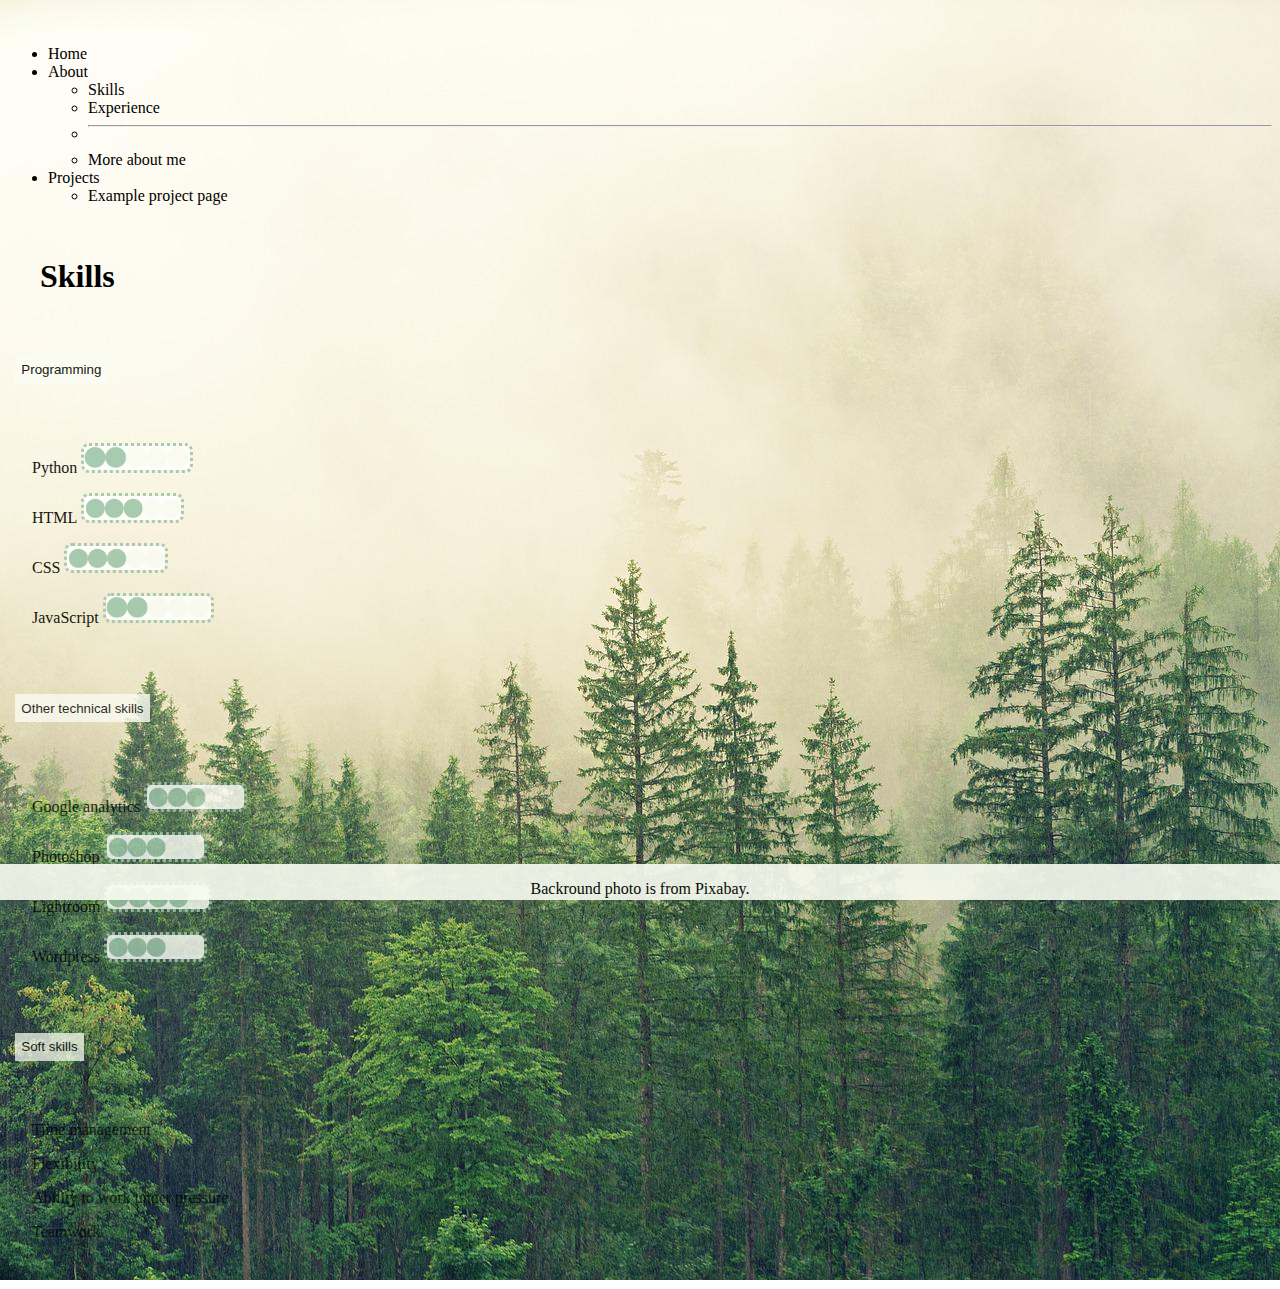
<file: bootstrap-teht/pages/skills.html>
<!doctype html>
<html lang="en">
  <head>
    <!-- Required meta tags -->
    <meta charset="utf-8">
    <meta name="viewport" content="width=device-width, initial-scale=1">

    <!-- Bootstrap CSS -->
    <link href="https://cdn.jsdelivr.net/npm/bootstrap@5.1.3/dist/css/bootstrap.min.css" rel="stylesheet" integrity="sha384-1BmE4kWBq78iYhFldvKuhfTAU6auU8tT94WrHftjDbrCEXSU1oBoqyl2QvZ6jIW3" crossorigin="anonymous">
    <!-- Sivun asettelu tehty vain Bootstrapin accordionin avulla, niiden alla tosin hyödynnetty vielä rivitystä ja kolumneja koodissa. -->
    
    <title>Bootstrap-tehtävä</title>
    <link rel="stylesheet" href="../pages/pages css/pagestyles.css">
  </head>
  <body>
      <!-- Bootstrap navbar. -->
    <nav class="navbar navbar-expand-lg navbar-light bg-transparent">
        <div class="container-fluid">
          <a class="navbar-brand" href="#"></a>
          <button class="navbar-toggler" type="button" data-bs-toggle="collapse" data-bs-target="#navbarSupportedContent" aria-controls="navbarSupportedContent" aria-expanded="false" aria-label="Toggle navigation">
            <span class="navbar-toggler-icon"></span>
          </button>
          <div class="collapse navbar-collapse" id="navbarSupportedContent">
            <ul class="navbar-nav me-auto mb-2 mb-lg-0">
              <li class="nav-item">
                <a class="nav-link active" aria-current="page" href="../index.html">Home</a>
              </li>
              <li class="nav-item dropdown">
                <a class="nav-link dropdown-toggle" href="#" id="navbarDropdown" role="button" data-bs-toggle="dropdown" aria-expanded="false">
                  About
                </a>
                <ul class="dropdown-menu" aria-labelledby="navbarDropdown">
                  <li><a class="dropdown-item" href="../pages/skills.html">Skills</a></li>
                  <li><a class="dropdown-item" href="../pages/experience.html">Experience</a></li>
                  <li><hr class="dropdown-divider"></li>
                  <li><a class="dropdown-item" href="../pages/aboutme.html">More about me</a></li>
                </ul>
              </li>
              <li class="nav-item dropdown">
                <a class="nav-link dropdown-toggle" href="#" id="navbarDropdown" role="button" data-bs-toggle="dropdown" aria-expanded="false">
                   Projects
                </a>
                <ul class="dropdown-menu" aria-labelledby="navbarDropdown">
                  <li><a class="dropdown-item" href="../pages/projectpageone.html">Example project page</a></li>
                  <!-- <li><a class="dropdown-item" href="#">Add some projects</a></li>
                  <li><hr class="dropdown-divider"></li>
                  <li><a class="dropdown-item" href="#">Other projects to mention</a></li> -->
                </ul>
              </li>
            </ul>
          </div>
        </div>
      </nav>
      <!-- Accordion & sen sisäiset rivitykset ja kolumnit. -->
      <h1>Skills</h1>
      <div class="accordion accordion-flush" id="accordionFlushExample">
        <div class="accordion-item">
          <h2 class="accordion-header" id="flush-headingOne">
            <button class="accordion-button collapsed" type="button" data-bs-toggle="collapse" data-bs-target="#flush-collapseOne" aria-expanded="false" aria-controls="flush-collapseOne">
              Programming
            </button>
          </h2>
          <div id="flush-collapseOne" class="accordion-collapse collapse" aria-labelledby="flush-headingOne" data-bs-parent="#accordionFlushExample">
            <div class="accordion-body">       <div class="row">
                <div class="col-md-4">
                        <p>Python <img src="../images/skills/2outof5.png"></p>
                        <p>HTML <img src="../images/skills/3outof5.png"></p>
                        <p>CSS <img src="../images/skills/3outof5.png"></p>
                        <p>JavaScript <img src="../images/skills/2outof5.png"></p>
                </div></div>
          </div>
        </div>
        <div class="accordion-item">
          <h2 class="accordion-header" id="flush-headingTwo">
            <button class="accordion-button collapsed" type="button" data-bs-toggle="collapse" data-bs-target="#flush-collapseTwo" aria-expanded="false" aria-controls="flush-collapseTwo">
              Other technical skills
            </button>
          </h2>
          <div id="flush-collapseTwo" class="accordion-collapse collapse" aria-labelledby="flush-headingTwo" data-bs-parent="#accordionFlushExample">
            <div class="accordion-body">          <div class="col-md-4">
                <p>Google analytics <img src="../images/skills/3outof5.png"></p>
                <p>Photoshop <img src="../images/skills/3outof5.png"></p>
                <p>Lightroom <img src="../images/skills/4outof5.png"></p>
                <p>Wordpress <img src="../images/skills/3outof5.png"></p></div>
          </div>
        </div>
        <div class="accordion-item">
          <h2 class="accordion-header" id="flush-headingThree">
            <button class="accordion-button collapsed" type="button" data-bs-toggle="collapse" data-bs-target="#flush-collapseThree" aria-expanded="false" aria-controls="flush-collapseThree">
              Soft skills
            </button>
          </h2>
          <div id="flush-collapseThree" class="accordion-collapse collapse" aria-labelledby="flush-headingThree" data-bs-parent="#accordionFlushExample">
            <div class="accordion-body">            <div class="col-md-4">
                <p>Time management</p>
                <p>Flexibility</p>
                <p>Ability to work under pressure</p>
                <p>Teamwork</p>
            </div></div>
          </div>
        </div>
      </div>
    </div>

    <div id = "footer">
        <p>Backround photo is from <a href="https://pixabay.com/fi/photos/mets%c3%a4-puita-sumu-havupuut-m%c3%a4nty-3622519/">Pixabay.</a></p>
    </div>

    <!-- Optional JavaScript; choose one of the two! -->

    <!-- Option 1: Bootstrap Bundle with Popper
    <script src="https://cdn.jsdelivr.net/npm/bootstrap@5.1.3/dist/js/bootstrap.bundle.min.js" integrity="sha384-ka7Sk0Gln4gmtz2MlQnikT1wXgYsOg+OMhuP+IlRH9sENBO0LRn5q+8nbTov4+1p" crossorigin="anonymous"></script> -->

    <!-- Option 2: Separate Popper and Bootstrap JS -->
    <script src="https://cdn.jsdelivr.net/npm/@popperjs/core@2.10.2/dist/umd/popper.min.js" integrity="sha384-7+zCNj/IqJ95wo16oMtfsKbZ9ccEh31eOz1HGyDuCQ6wgnyJNSYdrPa03rtR1zdB" crossorigin="anonymous"></script>
    <script src="https://cdn.jsdelivr.net/npm/bootstrap@5.1.3/dist/js/bootstrap.min.js" integrity="sha384-QJHtvGhmr9XOIpI6YVutG+2QOK9T+ZnN4kzFN1RtK3zEFEIsxhlmWl5/YESvpZ13" crossorigin="anonymous"></script>
  </body>
</html>
</file>
<file: bootstrap-teht/css/styles.css>
h1, h2, h3, p {
    font-family: Georgia, 'Times New Roman', Times, serif;
}

body {
    background-image: url("../images/forest.jpg");
    background-repeat: no-repeat;
    background-size: cover;
}


h1 {
    padding: 1em;
}

h2 {
    background-color: #fafcf2;
    width: 100%;
    opacity: 0.9;
}

#footer {
    background-color: #fafcf2;
    opacity: 0.9;
    position: fixed;
    padding: 0px 0px 0px 0px;
    bottom: 0;
    left: 0; bottom: 0; top: 96%;
    width: 100%;
    text-align: center;
}

.dropdown-item {
    background-color: #fafcf2;
}

.dropdown-menu {
    background-color: #fafcf2;
}

.col-md-4 {
    padding: 1.5em;
}

button {
    padding: 1em;
    margin-top: 0.5em;
    margin-left: 0.5em;
    background-color: #fafcf2;
    border: none;
}

a {
    text-decoration: none;
    color: black;
}

a:visited {
    color: black;
}

img {
    border-radius: 0.5em;
    height: 1.5em;
    opacity: 0.7;
}

#profile_pic {
    height: 20em;
}
</file>
<file: bootstrap-teht/css/scss/built-styles.css>
/* Selektoreja > ja [] käytetty */

body {
  background-image: url("../background-img/forest.jpg");
  background-repeat: no-repeat;
  background-size: cover;
  
}
body h1 {
  padding: 1em;
}
body h2 {
  background-color: #fafcf2;
  opacity: 0.9;
  width: 100%;
}
body h1, body h2, body h3, body p {
  font-family: Georgia, "Times New Roman", Times, serif;
}

body img {
  border-radius: 0.5em;
  height: 1.5em;
  opacity: 0.7;
}

#profile_pic {
  height: 20em;
}

#footer {
  background-color: #fafcf2;
  opacity: 0.9;
  position: fixed;
  padding: 0px 0px 0px 0px;
  bottom: 0;
  left: 0;
  bottom: 0;
  top: 96%;
  width: 100%;
  text-align: center;
}

.dropdown-menu > .dropdown-item {
  background-color: #fafcf2;
}

.col-md-4 {
  padding: 1.5em;
}

.col-md-4 > button[target] {
  padding: 1em;
  margin-top: 0.5em;
  margin-left: 0.5em;
  background-color: white;
  border: none;
}

a {
  text-decoration: none;
  color: black;
}

a:visited {
  color: black;
}

.col-md-8 {
  background-color: white;
  opacity: 0.9;
}

/*# sourceMappingURL=built-styles.css.map */
</file>
<file: bootstrap3103/styles.css>
h1 {
    font-family: Impact, Haettenschweiler, 'Arial Narrow Bold', sans-serif;
}

[class*="col"] {
    border: 1px solid black;
    background-color: aquamarine;
}
</file>
<file: sass1204/css/styles.css>
* {
    box-sizing: border-box;
}
body {
    background-color: #efefef;
    font-family: 'Lucida Sans', 'Lucida Sans Regular', 'Lucida Grande', 'Lucida Sans Unicode', Geneva, Verdana, sans-serif;
}
h1 {
    color: pink;
}
main {  
    border-top: 1px solid pink;
}
footer {
    clear: both;
    border-top: 1px solid pink;
    padding-top: 1rem;
}
footer span {
    text-align: center;
    width: 100%;
    display: block;
    color: pink;
}
.left {
    float: left;
    width: 20%;
}
.left ul {
    list-style: none; /* Remove default bullets */
  }
  
.left ul li::before {
    content: "\2022";
    color: pink;
    font-weight: bold;
    display: inline-block;
    width: 1em;
    margin-left: -1em;
}
.right {
    float: left;
    width: 80%;
    padding: 1rem;
    border-left-width: 1px;
    border-left-style: solid;
    border-left-color:  #000;
}
</file>
<file: bootstrap-teht/pages/pages css/pagestyles.css>
body h1, h2, h3, p {
    font-family: Georgia, 'Times New Roman', Times, serif;
}

p {
    font-size: medium;
}


body {
    background-image: url("../images/forest.jpg");
    background-repeat: no-repeat;
    background-size: auto;
}

#footer {
    background-color: #fafcf2;
    opacity: 0.9;
    position: fixed;
    padding: 0px 0px 0px 0px;
    bottom: 0;
    left: 0; bottom: 0; top: 96%;
    width: 100%;
    text-align: center;
}

.dropdown-menu > .dropdown-item {
    background-color: #fafcf2;
}

.col-md-4 {
    padding: 1.5em;
}

button {
    padding: 0.5em;
    margin-top: 0.5em;
    margin-left: 0.5em;
    background-color: #fafcf2;
    border: none;
}

img {
    border-radius: 0.5em;
    border: #9fc7aa 3px dotted;
    height: 1.5em;
}

.accordion-item {
    opacity: 0.9;
}

a {
    text-decoration: none;
    color: black;
}

a:visited {
    color: black;
}

.project_Skills {
    opacity: 0.8;
    background-color: #fafcf2;
    margin-top: 1em;
}

.project_Skills2 {
    opacity: 0.8;
    background-color: #fafcf2;
    width: 100%;
}

h1 {
    padding: 1em;
}
</file>
